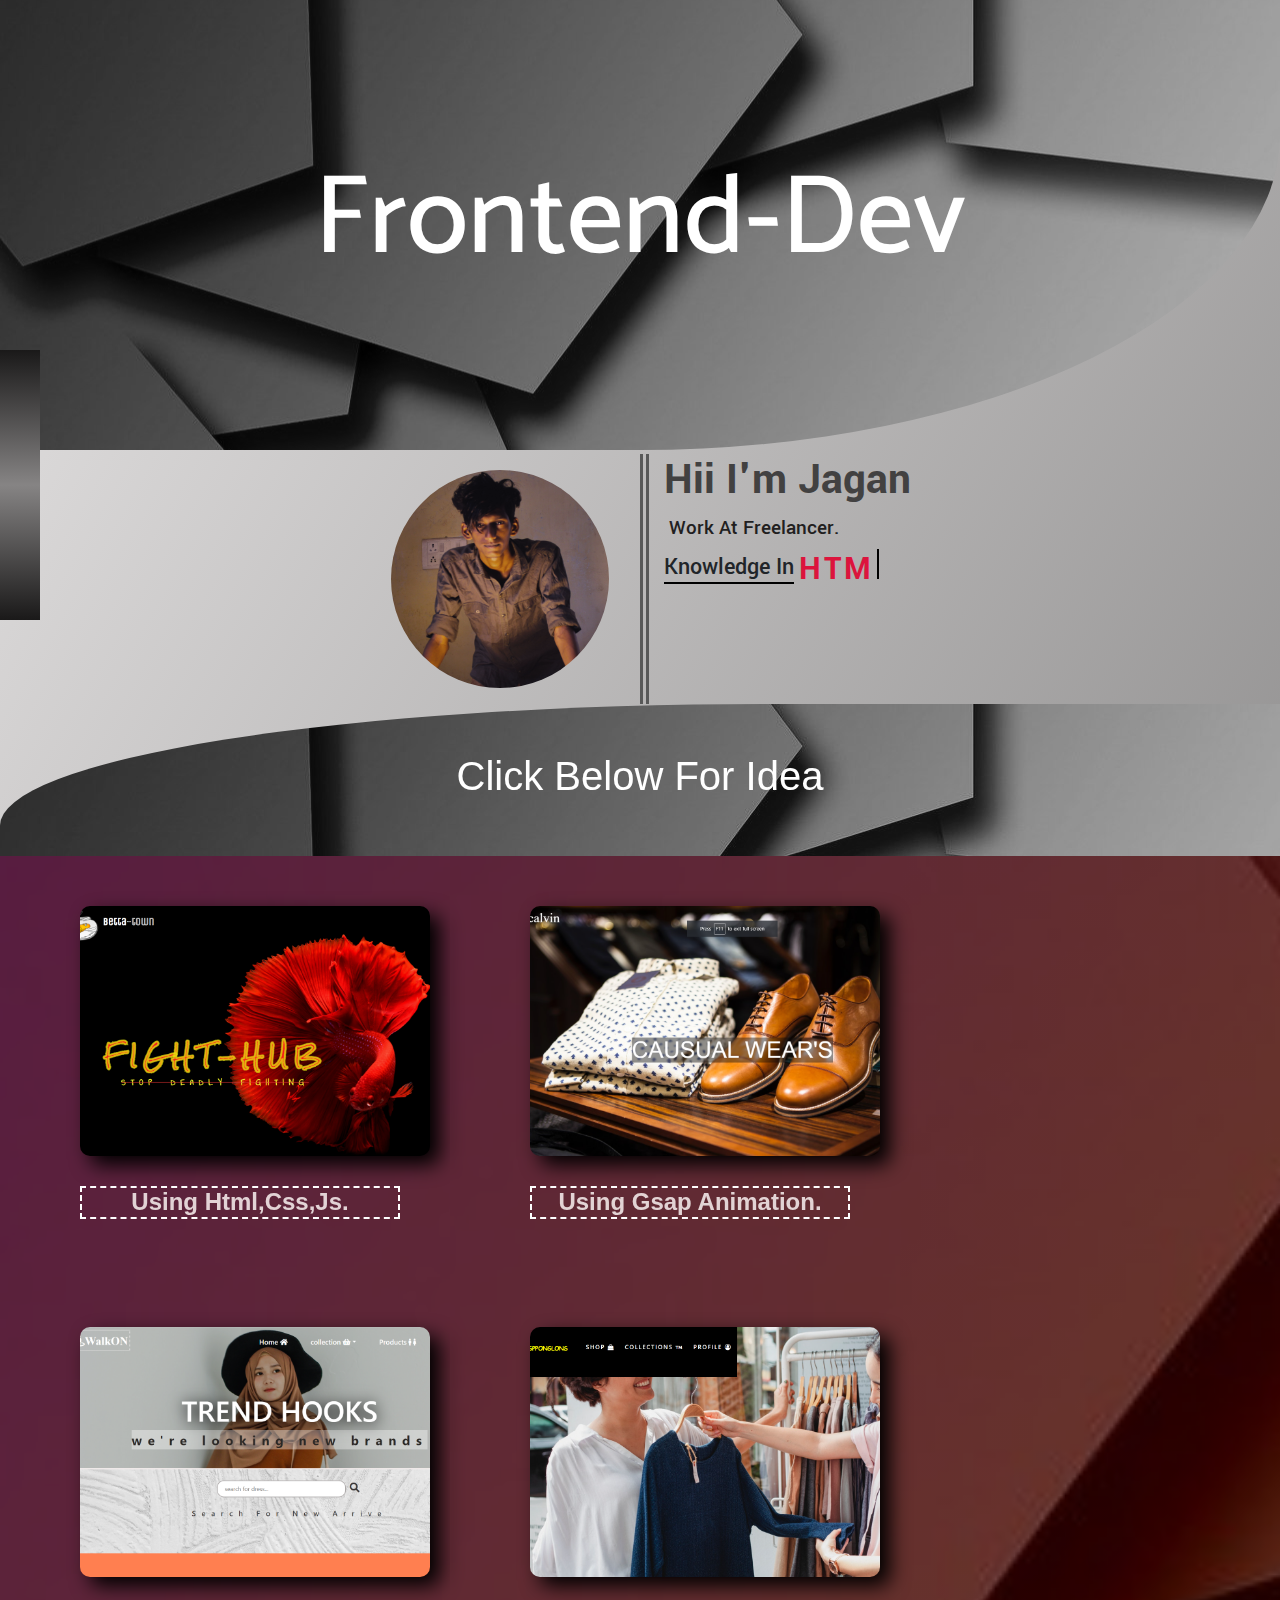
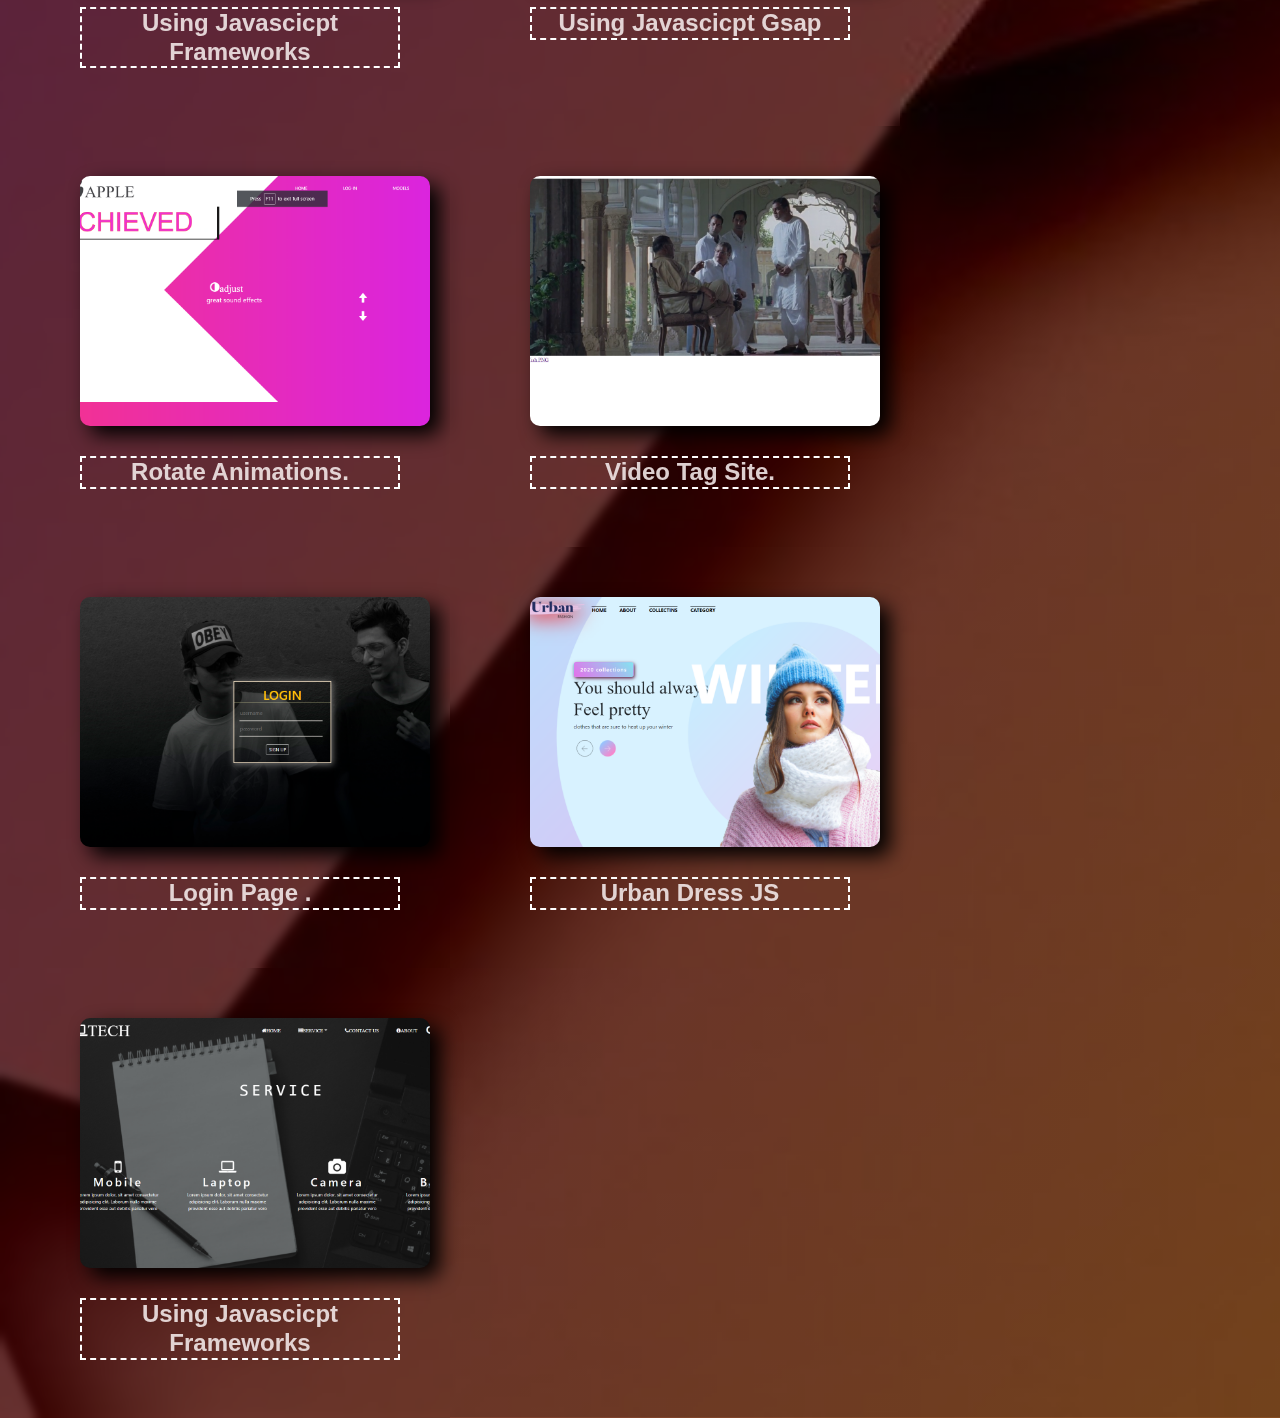
<file: index.html>
<!DOCTYPE html>
<html lang="en">
<head>
    <meta charset="UTF-8">
    <meta name="viewport" content="width=device-width, initial-scale=1.0">
    <title>JAGAN-Portfilo</title>
    <link rel="stylesheet" href="../portfilo/portfilo.css">
    <link rel="stylesheet" href="../portfilo/css/bootstrap.css">
    <link rel="stylesheet" href="https://pro.fontawesome.com/releases/v5.10.0/css/all.css" integrity="sha384-AYmEC3Yw5cVb3ZcuHtOA93w35dYTsvhLPVnYs9eStHfGJvOvKxVfELGroGkvsg+p" crossorigin="anonymous"/>
    <link rel="stylesheet" href="https://cdnjs.cloudflare.com/ajax/libs/font-awesome/5.15.1/css/all.min.css" integrity="sha512-+4zCK9k+qNFUR5X+cKL9EIR+ZOhtIloNl9GIKS57V1MyNsYpYcUrUeQc9vNfzsWfV28IaLL3i96P9sdNyeRssA==" crossorigin="anonymous" />
    <link rel="icon" href="../portfilo/images/Portfolio.hu_full_logo.png" type="images/icon">
</head>
<body>
    <div class="container-fluid m-0 p-0">
        <div class="backg">
            <h1 class="webdev  text-center">frontend-dev</h1>
        </div>
        <div class="row">
            <div class="col-md-6 justify-content-end d-flex">
                <img class="graye mt-1 p-3" src="../portfilo/images/IMG_0635.JPG" alt="">
            </div>
            <div class="col-md-6 text-capitalize mt-1 about">
                <h1 class="aboutheading">
                    hii i'm jagan 
                </h1>
                <h2 class="aboutwork">
                    <i class="fas fa-suitcase"></i>work at freelancer.
                </h2>
               <div class="anima d-flex align-items-center">
                   <h3 class="anih1 text-center">Knowledge in</h3>
                   <h3 class="ani2 text-center"></h3>
               </div>
            </div>
        </div>
        <div class="second">
           <div class="manage text-capitalize d-flex justify-content-center align-items-center flex-column p-5">
            <h1 class="secondh1">click below for idea <i class="far fa-lightbulb"></i></h1>
            <button class="text-center clickbtn" onclick="vieww()" ><i class="fa fa-arrow-circle-down" aria-hidden="true"></i></button>
            <ul class="show">
                <li>concentrate on coding.</li>
                <li>Follow a good mentor.</li>
                <li>code daily to 3hours.</li>
            </ul>
           </div>

        </div>

        <div class="projects d-flex text-center flex-wrap">
            <div class="projectsorder text-center">
                <a href=""  class="text-decoration-none main text-center">
                    <div class="project1 text-center">
                        <div class="faa">
                   <div class="text">
                    <h1>betta webpage </h1>
                    <p>click model page for beta website on front-end.</p>
                   </div>
                   </div>
                    </div>
                </a>
                <a href="../betta/betta.html" target="_blank" class="text-decoration-none "><h3 class="base">using html,css,js.</h3></a>
            </div>
            <div class="projectsorder text-center">
                <a href="file:///C:/Users/JAGAN/Desktop/blur/blur.html" target="_blank"  class="text-decoration-none main text-center">
                    <div class="project2 text-center">
                        <div class="faa">
                   <div class="text">
                    <h1>shopping webpage </h1>
                    <p>click model page for shopping website on front-end.</p>
                   </div>
                   </div>
                    </div>
                </a>
                <a href="file:///C:/Users/JAGAN/Desktop/blur/blur.html" target="_blank" class="text-decoration-none "><h3 class="base">using Gsap animation.</h3></a>
            </div>
            <div class="projectsorder text-center">
                <a href="file:///C:/Users/JAGAN/Desktop/dresslog/index.html" target="_blank"  class="text-decoration-none main text-center">
                    <div class="project3 text-center">
                        <div class="faa">
                   <div class="text">
                    <h1>dress crat</h1>
                    <p>click model page for cart website on front-end.</p>
                   </div>
                   </div>
                    </div>
                </a>
                <a href="file:///C:/Users/JAGAN/Desktop/dresslog/index.html" target="_blank" class="text-decoration-none "><h3 class="base">using javascicpt frameworks</h3></a>
            </div>
            <div class="projectsorder text-center">
                <a href="file:///C:/Users/JAGAN/Desktop/gsap/index.html" target="_blank"  class="text-decoration-none main text-center">
                    <div class="project4 text-center">
                        <div class="faa">
                   <div class="text">
                    <h1>Gsap animation</h1>
                    <p>click model page for Gsap website on front-end.</p>
                   </div>
                   </div>
                    </div>
                </a>
                <a href="file:///C:/Users/JAGAN/Desktop/gsap/index.html" target="_blank" class="text-decoration-none "><h3 class="base">using javascicpt Gsap </h3></a>
            </div>
            <div class="projectsorder text-center">
                <a href="file:///C:/Users/JAGAN/Desktop/rotate/rotate.html" target="_blank"  class="text-decoration-none main text-center">
                    <div class="project5 text-center">
                        <div class="faa">
                   <div class="text">
                    <h1>rotate animations</h1>
                    <p>click model page for rotate website on front-end.</p>
                   </div>
                   </div>
                    </div>
                </a>
                <a href="file:///C:/Users/JAGAN/Desktop/rotate/rotate.html" target="_blank" class="text-decoration-none "><h3 class="base">Rotate animations.</h3></a>
            </div>
            <div class="projectsorder text-center">
                <a href="file:///C:/Users/JAGAN/Desktop/video/video.html" target="_blank"  class="text-decoration-none main text-center">
                    <div class="project6 text-center">
                        <div class="faa">
                   <div class="text">
                    <h1>Video tag</h1>
                    <p>click model page for video tag website on front-end.</p>
                   </div>
                   </div>
                    </div>
                </a>
                <a href="file:///C:/Users/JAGAN/Desktop/video/video.html" target="_blank" class="text-decoration-none "><h3 class="base">video tag site.</h3></a>
            </div>
            <div class="projectsorder text-center">
                <a href="file:///C:/Users/JAGAN/Desktop/web develop/card/index.html" target="_blank"  class="text-decoration-none main text-center">
                    <div class="project7 text-center">
                        <div class="faa">
                   <div class="text">
                    <h1>Login page</h1>
                    <p>click model page for login page website on front-end.</p>
                   </div>
                   </div>
                    </div>
                </a>
                <a href="file:///C:/Users/JAGAN/Desktop/web develop/card/index.html" target="_blank" class="text-decoration-none "><h3 class="base">login page .</h3></a>
            </div>
            <div class="projectsorder text-center">
                <a href="file:///C:/Users/JAGAN/Desktop/web develop/urban/index.html" target="_blank"  class="text-decoration-none main text-center">
                    <div class="project8 text-center">
                        <div class="faa">
                   <div class="text">
                    <h1>urban dress style</h1>
                    <p>click model page for urban dress website on front-end.</p>
                   </div>
                   </div>
                    </div>
                </a>
                <a href="file:///C:/Users/JAGAN/Desktop/web develop/urban/index.html" target="_blank" class="text-decoration-none "><h3 class="base">Urban dress JS</h3></a>
            </div>
            <div class="projectsorder text-center">
                <a href="file:///C:/Users/JAGAN/Desktop/web develop/service/index.html" target="_blank"  class="text-decoration-none main text-center">
                    <div class="project9 text-center">
                        <div class="faa">
                   <div class="text">
                    <h1>Service webpage</h1>
                    <p>click model page for Service page website on front-end.</p>
                   </div>
                   </div>
                    </div>
                </a>
                <a href="file:///C:/Users/JAGAN/Desktop/web develop/service/index.html" target="_blank" class="text-decoration-none "><h3 class="base">using javascicpt frameworks</h3></a>
            </div>
           
        </div>
        <div class="ico d-flex flex-column">
           <a href="https://www.instagram.com/_p_a_g_e_r/"><i class="fab fa-instagram" aria-hidden="true"></i></a>
            <a href="https://twitter.com/jagan_1504"><i class="fab fa-twitter" aria-hidden="true"></i></a>
            <a href="https://github.com/sudhakar1504"><i class="fab fa-github" aria-hidden="true"></i></a>
            <a href="https://t.me/pager1504"><i class="fab fa-telegram" aria-hidden="true"></i></a>
        </div>
    </div>
    
    <script src="https://code.jquery.com/jquery-3.5.1.slim.min.js" integrity="sha384-DfXdz2htPH0lsSSs5nCTpuj/zy4C+OGpamoFVy38MVBnE+IbbVYUew+OrCXaRkfj" crossorigin="anonymous"></script>
    <script src="https://cdn.jsdelivr.net/npm/popper.js@1.16.1/dist/umd/popper.min.js" integrity="sha384-9/reFTGAW83EW2RDu2S0VKaIzap3H66lZH81PoYlFhbGU+6BZp6G7niu735Sk7lN" crossorigin="anonymous"></script>
    <script src="https://stackpath.bootstrapcdn.com/bootstrap/4.5.2/js/bootstrap.min.js" integrity="sha384-B4gt1jrGC7Jh4AgTPSdUtOBvfO8shuf57BaghqFfPlYxofvL8/KUEfYiJOMMV+rV" crossorigin="anonymous"></script>
    <script>
        const texts=["HTMl.","CSS.","JAVASCRIPT.","BOOTSTRAP."];
        let count=0;
        let index=0;
        let lettar="";
        let current="";

        function typing(){
            if(count===texts.length){
                count=0;
            }
            current=texts[count];
            lettar=current.slice(0,++index);

            document.querySelector(".ani2").innerHTML=lettar;

            if(lettar.length=== current.length){
                count++;
                index=0;
            }
            setTimeout(typing,400);
        }
        typing();

        const buttonClick=document.querySelector(".clickbtn");
        const show=document.querySelector(".show");

       function vieww(){
            if(show.style.display==='block'){
                show.style.display='none';
                show.style.transition;
            }
            else{
                show.style.display="block";
                show.style.transition;
            }
        }

        /*const mainn=document.querySelectorAll(".main");
        const textt=document.querySelectorAll(".text");
        const project=document.querySelectorAll(".faa");

        
        mainn.forEach(function(mainnn){
          
            mainnn.addEventListener("mouseover",()=>{
               
              

           });
          
        });




        mainn.addEventListener("mouseover",()=>{
            if(textt.style.display==='block'){
                textt.style.display='none';
               
            }
            else{
                textt.style.display='block';
                textt.style.transition='all 5s ease';
                project.classList.add("fadee");
            }
        });
        mainn.addEventListener("mouseleave",()=>{
            if(textt.style.display==='block'){
                textt.style.display='none';
                textt.style.transition='.5s';
                project.classList.remove("fadee");
            }
            
        });*/
    </script>
</body>
</html>
</file>
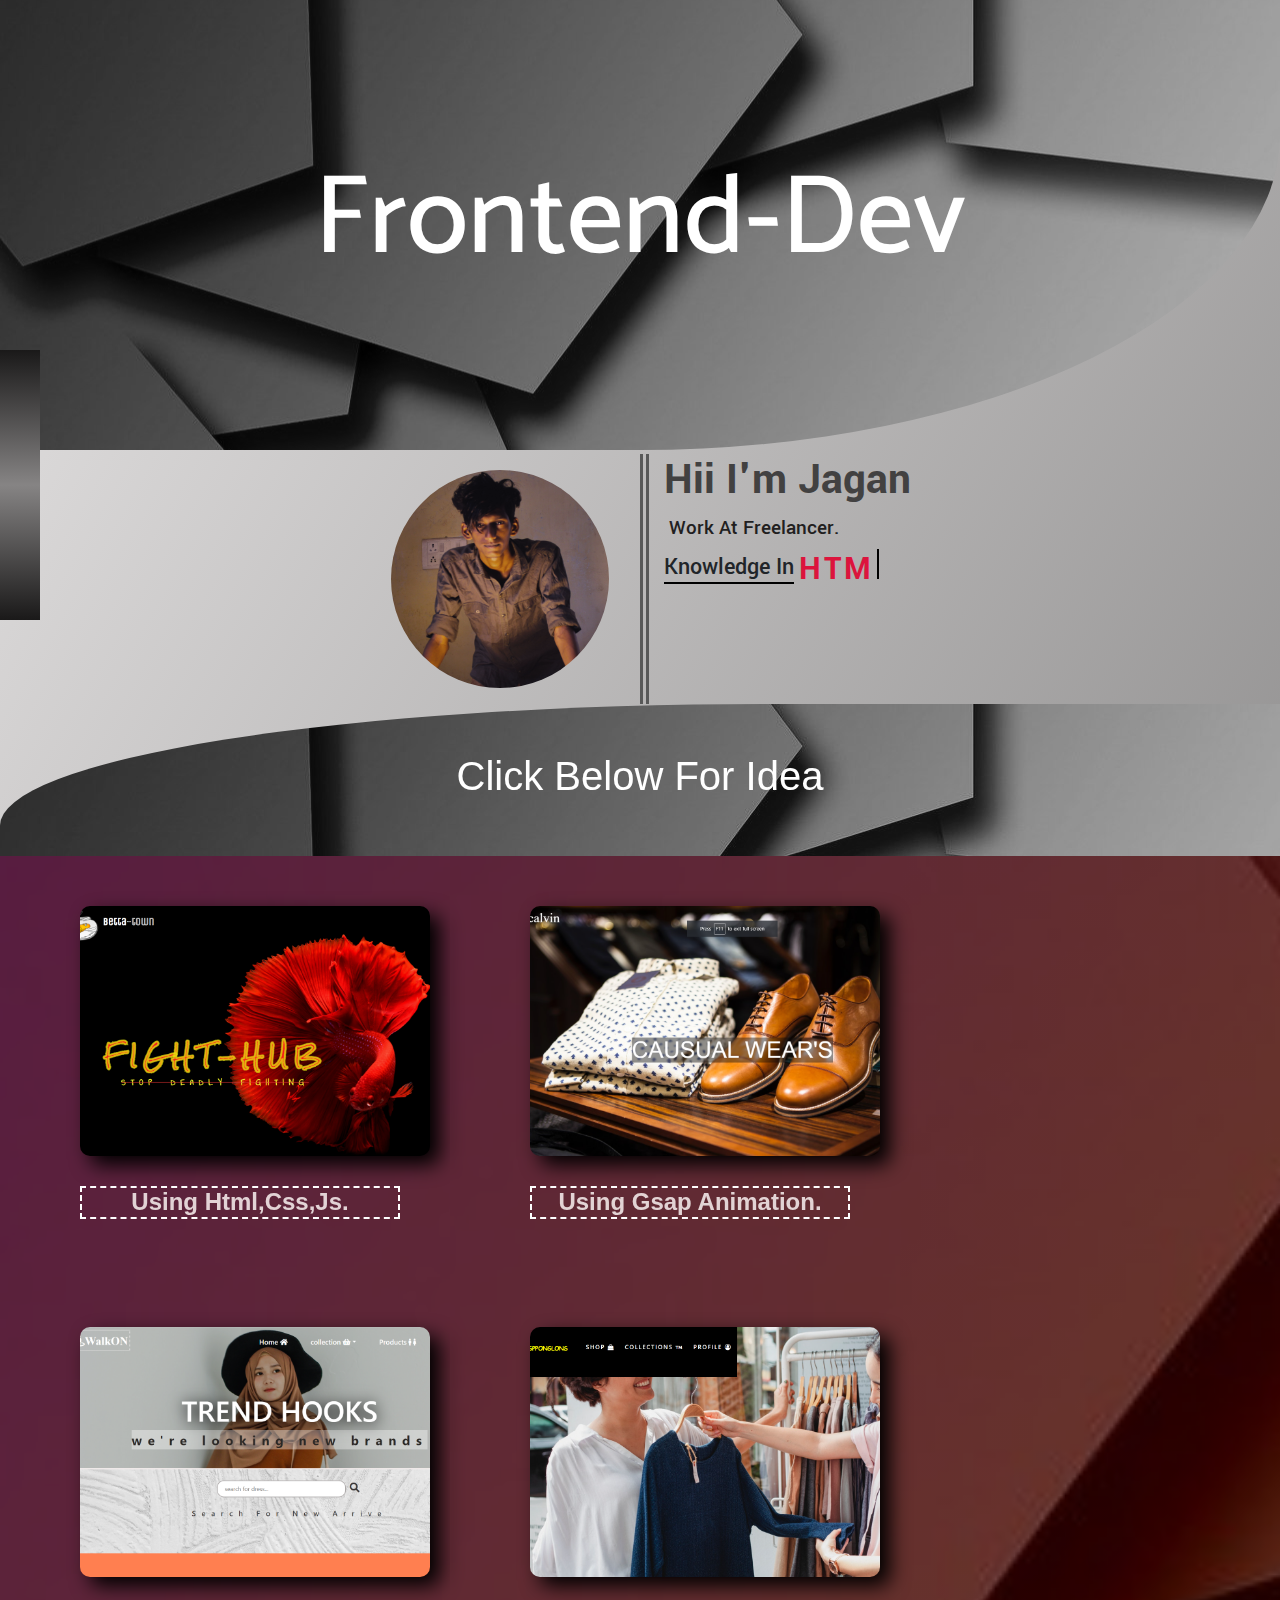
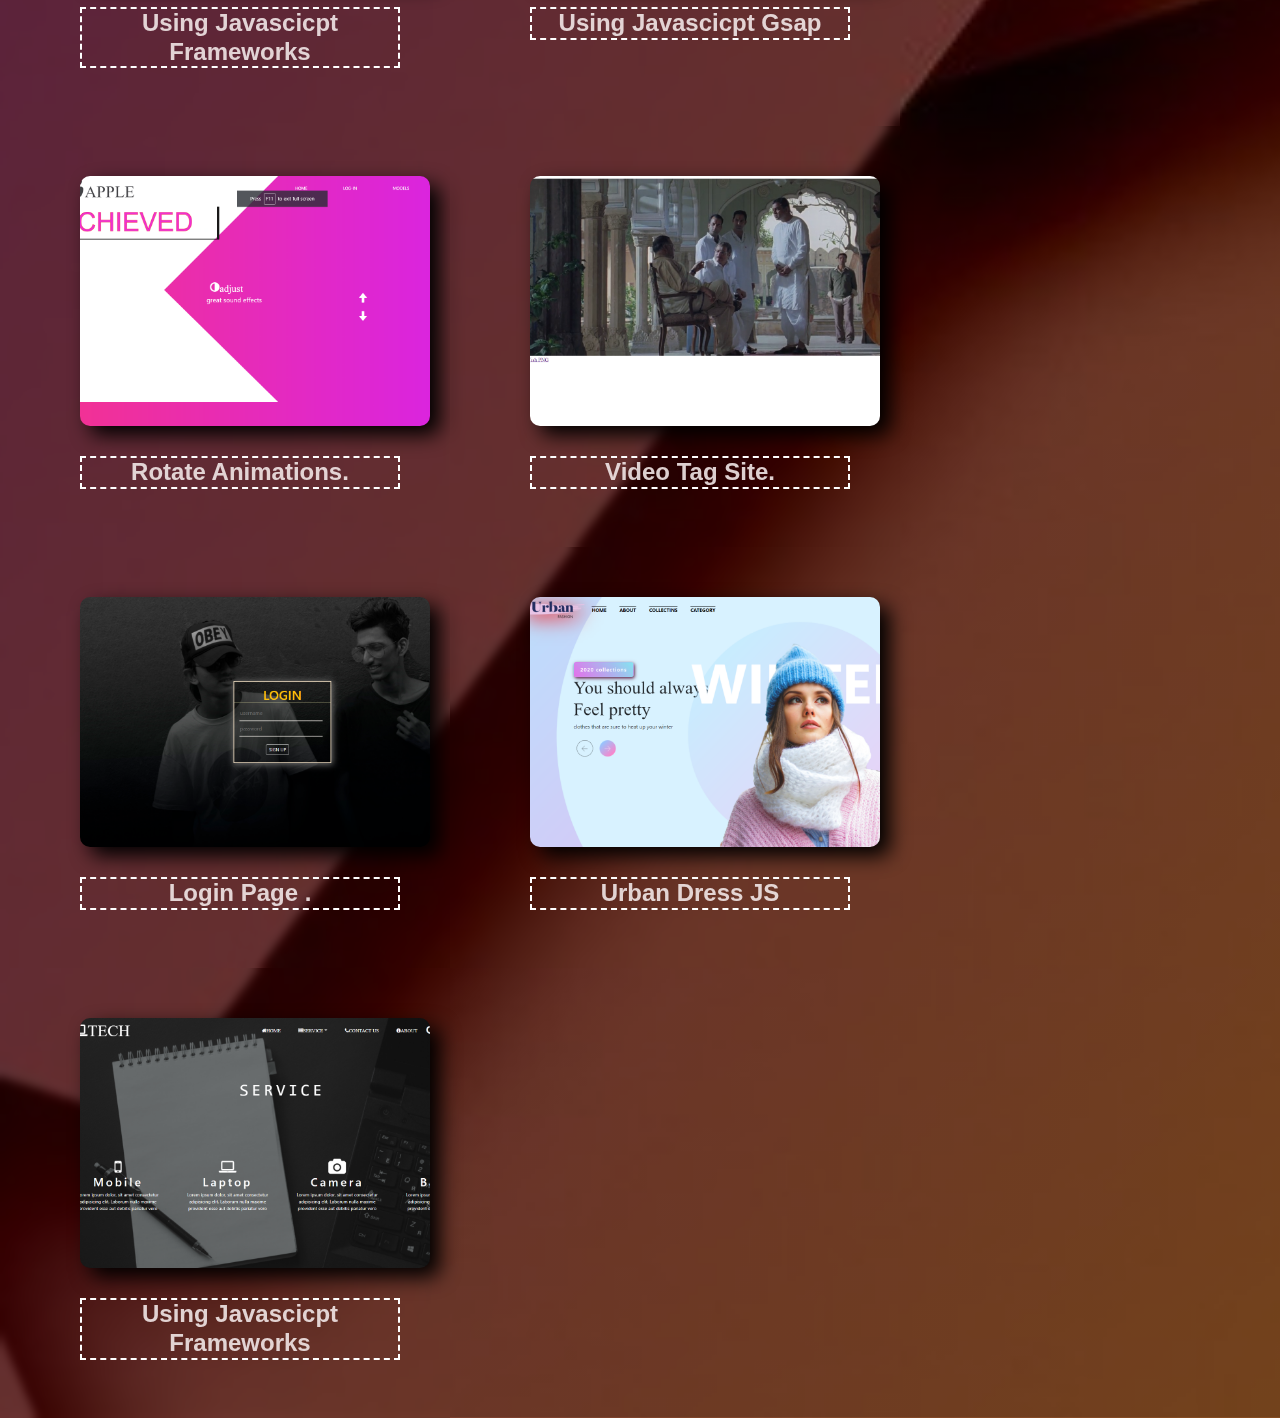
<file: portfilo/portfilo.html>
<!DOCTYPE html>
<html lang="en">
<head>
    <meta charset="UTF-8">
    <meta name="viewport" content="width=device-width, initial-scale=1.0">
    <title>JAGAN-Portfilo</title>
    <link rel="stylesheet" href="../portfilo/portfilo.css">
    <link rel="stylesheet" href="../portfilo/css/bootstrap.css">
    <link rel="stylesheet" href="https://pro.fontawesome.com/releases/v5.10.0/css/all.css" integrity="sha384-AYmEC3Yw5cVb3ZcuHtOA93w35dYTsvhLPVnYs9eStHfGJvOvKxVfELGroGkvsg+p" crossorigin="anonymous"/>
    <link rel="stylesheet" href="https://cdnjs.cloudflare.com/ajax/libs/font-awesome/5.15.1/css/all.min.css" integrity="sha512-+4zCK9k+qNFUR5X+cKL9EIR+ZOhtIloNl9GIKS57V1MyNsYpYcUrUeQc9vNfzsWfV28IaLL3i96P9sdNyeRssA==" crossorigin="anonymous" />
    <link rel="icon" href="../portfilo/images/Portfolio.hu_full_logo.png" type="images/icon">
</head>
<body>
    <div class="container-fluid m-0 p-0">
        <div class="backg">
            <h1 class="webdev  text-center">frontend-dev</h1>
        </div>
        <div class="row">
            <div class="col-md-6 justify-content-end d-flex">
                <img class="graye mt-1 p-3" src="../portfilo/images/IMG_0635.JPG" alt="">
            </div>
            <div class="col-md-6 text-capitalize mt-1 about">
                <h1 class="aboutheading">
                    hii i'm jagan 
                </h1>
                <h2 class="aboutwork">
                    <i class="fas fa-suitcase"></i>work at freelancer.
                </h2>
               <div class="anima d-flex align-items-center">
                   <h3 class="anih1 text-center">Knowledge in</h3>
                   <h3 class="ani2 text-center"></h3>
               </div>
            </div>
        </div>
        <div class="second">
           <div class="manage text-capitalize d-flex justify-content-center align-items-center flex-column p-5">
            <h1 class="secondh1">click below for idea <i class="far fa-lightbulb"></i></h1>
            <button class="text-center clickbtn" onclick="vieww()" ><i class="fa fa-arrow-circle-down" aria-hidden="true"></i></button>
            <ul class="show">
                <li>concentrate on coding.</li>
                <li>Follow a good mentor.</li>
                <li>code daily to 3hours.</li>
            </ul>
           </div>

        </div>

        <div class="projects d-flex text-center flex-wrap">
            <div class="projectsorder text-center">
                <a href=""  class="text-decoration-none main text-center">
                    <div class="project1 text-center">
                        <div class="faa">
                   <div class="text">
                    <h1>betta webpage </h1>
                    <p>click model page for beta website on front-end.</p>
                   </div>
                   </div>
                    </div>
                </a>
                <a href="../betta/betta.html" target="_blank" class="text-decoration-none "><h3 class="base">using html,css,js.</h3></a>
            </div>
            <div class="projectsorder text-center">
                <a href="file:///C:/Users/JAGAN/Desktop/blur/blur.html" target="_blank"  class="text-decoration-none main text-center">
                    <div class="project2 text-center">
                        <div class="faa">
                   <div class="text">
                    <h1>shopping webpage </h1>
                    <p>click model page for shopping website on front-end.</p>
                   </div>
                   </div>
                    </div>
                </a>
                <a href="file:///C:/Users/JAGAN/Desktop/blur/blur.html" target="_blank" class="text-decoration-none "><h3 class="base">using Gsap animation.</h3></a>
            </div>
            <div class="projectsorder text-center">
                <a href="file:///C:/Users/JAGAN/Desktop/dresslog/index.html" target="_blank"  class="text-decoration-none main text-center">
                    <div class="project3 text-center">
                        <div class="faa">
                   <div class="text">
                    <h1>dress crat</h1>
                    <p>click model page for cart website on front-end.</p>
                   </div>
                   </div>
                    </div>
                </a>
                <a href="file:///C:/Users/JAGAN/Desktop/dresslog/index.html" target="_blank" class="text-decoration-none "><h3 class="base">using javascicpt frameworks</h3></a>
            </div>
            <div class="projectsorder text-center">
                <a href="file:///C:/Users/JAGAN/Desktop/gsap/index.html" target="_blank"  class="text-decoration-none main text-center">
                    <div class="project4 text-center">
                        <div class="faa">
                   <div class="text">
                    <h1>Gsap animation</h1>
                    <p>click model page for Gsap website on front-end.</p>
                   </div>
                   </div>
                    </div>
                </a>
                <a href="file:///C:/Users/JAGAN/Desktop/gsap/index.html" target="_blank" class="text-decoration-none "><h3 class="base">using javascicpt Gsap </h3></a>
            </div>
            <div class="projectsorder text-center">
                <a href="file:///C:/Users/JAGAN/Desktop/rotate/rotate.html" target="_blank"  class="text-decoration-none main text-center">
                    <div class="project5 text-center">
                        <div class="faa">
                   <div class="text">
                    <h1>rotate animations</h1>
                    <p>click model page for rotate website on front-end.</p>
                   </div>
                   </div>
                    </div>
                </a>
                <a href="file:///C:/Users/JAGAN/Desktop/rotate/rotate.html" target="_blank" class="text-decoration-none "><h3 class="base">Rotate animations.</h3></a>
            </div>
            <div class="projectsorder text-center">
                <a href="file:///C:/Users/JAGAN/Desktop/video/video.html" target="_blank"  class="text-decoration-none main text-center">
                    <div class="project6 text-center">
                        <div class="faa">
                   <div class="text">
                    <h1>Video tag</h1>
                    <p>click model page for video tag website on front-end.</p>
                   </div>
                   </div>
                    </div>
                </a>
                <a href="file:///C:/Users/JAGAN/Desktop/video/video.html" target="_blank" class="text-decoration-none "><h3 class="base">video tag site.</h3></a>
            </div>
            <div class="projectsorder text-center">
                <a href="file:///C:/Users/JAGAN/Desktop/web develop/card/index.html" target="_blank"  class="text-decoration-none main text-center">
                    <div class="project7 text-center">
                        <div class="faa">
                   <div class="text">
                    <h1>Login page</h1>
                    <p>click model page for login page website on front-end.</p>
                   </div>
                   </div>
                    </div>
                </a>
                <a href="file:///C:/Users/JAGAN/Desktop/web develop/card/index.html" target="_blank" class="text-decoration-none "><h3 class="base">login page .</h3></a>
            </div>
            <div class="projectsorder text-center">
                <a href="file:///C:/Users/JAGAN/Desktop/web develop/urban/index.html" target="_blank"  class="text-decoration-none main text-center">
                    <div class="project8 text-center">
                        <div class="faa">
                   <div class="text">
                    <h1>urban dress style</h1>
                    <p>click model page for urban dress website on front-end.</p>
                   </div>
                   </div>
                    </div>
                </a>
                <a href="file:///C:/Users/JAGAN/Desktop/web develop/urban/index.html" target="_blank" class="text-decoration-none "><h3 class="base">Urban dress JS</h3></a>
            </div>
            <div class="projectsorder text-center">
                <a href="file:///C:/Users/JAGAN/Desktop/web develop/service/index.html" target="_blank"  class="text-decoration-none main text-center">
                    <div class="project9 text-center">
                        <div class="faa">
                   <div class="text">
                    <h1>Service webpage</h1>
                    <p>click model page for Service page website on front-end.</p>
                   </div>
                   </div>
                    </div>
                </a>
                <a href="file:///C:/Users/JAGAN/Desktop/web develop/service/index.html" target="_blank" class="text-decoration-none "><h3 class="base">using javascicpt frameworks</h3></a>
            </div>
           
        </div>
        <div class="ico d-flex flex-column">
            <a href=""><i class="fab fa-instagram" aria-hidden="true"></i></a>
            <a href=""><i class="fab fa-twitter" aria-hidden="true"></i></a>
            <a href=""><i class="fab fa-google" aria-hidden="true"></i></a>
            <a href=""><i class="fab fa-telegram" aria-hidden="true"></i></a>
        </div>
    </div>
    
    <script src="https://code.jquery.com/jquery-3.5.1.slim.min.js" integrity="sha384-DfXdz2htPH0lsSSs5nCTpuj/zy4C+OGpamoFVy38MVBnE+IbbVYUew+OrCXaRkfj" crossorigin="anonymous"></script>
    <script src="https://cdn.jsdelivr.net/npm/popper.js@1.16.1/dist/umd/popper.min.js" integrity="sha384-9/reFTGAW83EW2RDu2S0VKaIzap3H66lZH81PoYlFhbGU+6BZp6G7niu735Sk7lN" crossorigin="anonymous"></script>
    <script src="https://stackpath.bootstrapcdn.com/bootstrap/4.5.2/js/bootstrap.min.js" integrity="sha384-B4gt1jrGC7Jh4AgTPSdUtOBvfO8shuf57BaghqFfPlYxofvL8/KUEfYiJOMMV+rV" crossorigin="anonymous"></script>
    <script>
        const texts=["HTMl.","CSS.","JAVASCRIPT.","BOOTSTRAP."];
        let count=0;
        let index=0;
        let lettar="";
        let current="";

        function typing(){
            if(count===texts.length){
                count=0;
            }
            current=texts[count];
            lettar=current.slice(0,++index);

            document.querySelector(".ani2").innerHTML=lettar;

            if(lettar.length=== current.length){
                count++;
                index=0;
            }
            setTimeout(typing,400);
        }
        typing();

        const buttonClick=document.querySelector(".clickbtn");
        const show=document.querySelector(".show");

       function vieww(){
            if(show.style.display==='block'){
                show.style.display='none';
                show.style.transition;
            }
            else{
                show.style.display="block";
                show.style.transition;
            }
        }

        /*const mainn=document.querySelectorAll(".main");
        const textt=document.querySelectorAll(".text");
        const project=document.querySelectorAll(".faa");

        
        mainn.forEach(function(mainnn){
          
            mainnn.addEventListener("mouseover",()=>{
               
              

           });
          
        });




        mainn.addEventListener("mouseover",()=>{
            if(textt.style.display==='block'){
                textt.style.display='none';
               
            }
            else{
                textt.style.display='block';
                textt.style.transition='all 5s ease';
                project.classList.add("fadee");
            }
        });
        mainn.addEventListener("mouseleave",()=>{
            if(textt.style.display==='block'){
                textt.style.display='none';
                textt.style.transition='.5s';
                project.classList.remove("fadee");
            }
            
        });*/
    </script>
</body>
</html>
</file>
<file: portfilo/portfilo.css>
@import url('https://fonts.googleapis.com/css2?family=Catamaran:wght@800&display=swap');
@import url('https://fonts.googleapis.com/css2?family=Catamaran:wght@800&family=Yantramanav&display=swap');
*{
    padding: 0;
    margin: 0;
    box-sizing: border-box;
}
body{
    padding: 0;
    margin: 0;
   
}

.backg{
    background-image:url('../portfilo/images/2.jpg');
    height: 50vh;
    margin: 0;
    padding: 0;
    width: 100%;
    background-size: cover;
    background-position: center;
    filter: grayscale(100%);
    align-items: center;
    justify-content: center;
    text-align: center;
    display: flex;
    border-bottom-right-radius: 50% 70%;

}
.container-fluid{
    margin: 0%;
    padding: 0%;
    width: 100%;
    overflow: hidden;
   background: linear-gradient(120deg,rgb(231, 229, 229) ,rgb(92, 91, 91));
}
.webdev{
   color: white;
   text-transform: capitalize;
   font-family: 'Catamaran', sans-serif;
   font-size: 7rem;
}

.graye{
    width: 250px;
    height: 250px;
    border-radius: 50%;
    filter: grayscale(20%);
    transition: all .5s ease-in-out;
 position: relative;

}

.about{
    font-family: 'Yantramanav', sans-serif;
    border-left: 9px double rgb(88, 88, 88);
   
}
.aboutheading{
    color: rgb(66, 65, 65);
    font-size: 2.8rem;
    font-weight: 600;
}
.aboutwork{
    color: rgb(34, 31, 31);
    font-size: 1.3rem;
}
.aboutwork i{
    font-size: 1rem;
    padding-right: 5px;
}
.anih1{
font-size: 1.5rem;
border-bottom: 2px solid black;
}
.ani2{
    position: relative;
    margin-left: 5px;
    font-size: 2.1rem;
    font-weight: 600;
    color: crimson;
    letter-spacing: 0.2rem;
}
.ani2::before{
    content: '';
    position: absolute;
    width: 1px;
    height: 30px;
    right: -4px;
    border-right: 2.5px rgb(0, 0, 0) solid;
    animation: blink 1s infinite;
}
.second{
    background:url(../portfilo/images/2.jpg);
   filter: grayscale(1);
    object-fit: scale-down;
    object-position: top;
    border-top-left-radius: 60% 80%;
}
.secondh1{
    color: white;
    font-family: sans-serif;
}
.clickbtn{
    width: 20px;
    font-size: 2rem;
    border:none;
    outline: none;
    background-color: transparent;
    color: rgb(255, 255, 255);
}
.clickbtn:focus{
    outline: none;
}
.show{
    display: none;
    transition: 2s ease-in-out;
}
.show li{
    color: white;
    list-style-type: circle;
    font-size: 1.2rem;
    letter-spacing: 0.2rem;
}
.projects{
   background:linear-gradient(rgba(0, 0, 0, 0.466),rgba(0, 0, 0, 0.466)) ,url('../portfilo/images/2.jpg');
   background-position: center;
   background-size: cover;
  
}
.projectsorder{
    padding:50px;
    padding-left: 80px;
    width: 450px;
    backdrop-filter: blur(4px);
    
}
.text{
    position: absolute;
    bottom: 0px;
    opacity: 0;
    pointer-events: none;
    text-align: center;
    align-items: center;
    transform: translateY(90px);
    justify-content: center;
}
.main:hover .text{
    transition: .5s ease;
    opacity: 1;
    transform: translateX(0px);
}
.main:hover .faa{
    transition: .5s ease;
    opacity: 1;
}
.project1:hover,.project2:hover,.project3:hover,.project4:hover,.project5:hover,.project6:hover,.project7:hover,.project8:hover,.project9:hover{
    transform: scale(1.05);
    transition: ease-in-out .5s ;
}
.text h1,.text p{
    color: white;
}
.text h1{
    font-size: 2rem;
    text-transform: capitalize;
    text-decoration: overline 3px white;
    border-bottom: 2px solid white;
}
.text p{
    font-size: 1rem;
    text-transform: capitalize;
    text-decoration: underline px white;
}
.base{
    font-size: 1.5rem;
    text-transform: capitalize;
    font-weight:700;
  margin-top: 30px;
    color: rgba(243, 233, 233, 0.89);
    font-family: Arial, Helvetica, sans-serif;
    border: 2px white dashed;
}
.project1{
    background: url('../portfilo/images/Screenshot\ \(16\).png');
    position: relative;
    width: 350px;
    filter: drop-shadow(10px 9px 10px rgb(0, 0, 0));
    height: 250px;
    background-position: -20px center;
    background-size: cover;
    object-fit: fill;
    object-position: center;
    background-repeat: no-repeat;
    border-radius: 10px;
    overflow: hidden;
}
.project2{
    background: url('../portfilo/images/Screenshot\ \(17\).png');
    position: relative;
    width: 350px;
    filter: drop-shadow(10px 9px 10px rgb(0, 0, 0));
    height: 250px; border-radius: 10px;
    background-position: -20px center;
    background-size: cover;
    object-fit: fill;
    object-position: center;
    background-repeat: no-repeat;
}
.project3{
    background: url(../portfilo/images/Screenshot\ \(18\).png);
    position: relative; border-radius: 10px;
    width: 350px;
    filter: drop-shadow(10px 9px 10px rgb(0, 0, 0));
    height: 250px;
    background-position: -20px center;
    background-size: cover;
    object-fit: fill;
    object-position: center;
    background-repeat: no-repeat;
}
.project4{
    background: url('../portfilo/images/Screenshot\ \(19\).png');
    position: relative;
    width: 350px;
    filter: drop-shadow(10px 9px 10px rgb(0, 0, 0));
    height: 250px; border-radius: 10px;
    background-position: -20px center;
    background-size: cover;
    object-fit: fill;
    object-position: center;
    background-repeat: no-repeat;
}
.project5{
    background: url('../portfilo/images/Screenshot\ \(20\).png');
    position: relative;
    width: 350px;
    filter: drop-shadow(10px 9px 10px rgb(0, 0, 0));
    height: 250px; border-radius: 10px;
    background-position: -20px center;
    background-size: cover;
    object-fit: fill;
    object-position: center;
    background-repeat: no-repeat;
}
.project6{
    background: url('../portfilo/images/Screenshot\ \(21\).png');
    position: relative;
    width: 350px;
    filter: drop-shadow(10px 9px 10px rgb(0, 0, 0));
    height: 250px; border-radius: 10px;
    background-position: -20px center;
    background-size: cover;
    object-fit: fill; border-radius: 10px;
    object-position: center;
    background-repeat: no-repeat;
}
.project7{
    background: url('../portfilo/images/Screenshot\ \(22\).png');
    position: relative;
    width: 350px;
    filter: drop-shadow(10px 9px 10px rgb(0, 0, 0));
    height: 250px; border-radius: 10px;
    background-position: -20px center;
    background-size: cover;
    object-fit: fill;
    object-position: center;
    background-repeat: no-repeat;
}
.project8{
    background: url('../portfilo/images/Screenshot\ \(23\).png');
    position: relative;
    width: 350px;
    filter: drop-shadow(10px 9px 10px rgb(0, 0, 0));
    height: 250px; border-radius: 10px;
    background-position: -20px center;
    background-size: cover;
    object-fit: fill;
    object-position: center;
    background-repeat: no-repeat;
}
.project9{
    background: url('../portfilo/images/Screenshot\ \(24\).png');
    position: relative;
    width: 350px;
    filter: drop-shadow(10px 9px 10px rgb(0, 0, 0));
    height: 250px; border-radius: 10px;
    background-position: -20px center;
    background-size: cover;
    object-fit: fill;
    object-position: center;
    background-repeat: no-repeat;
}
.faa{
   background-color: rgba(31, 32, 32, 0.856);
    width: 100%;
    height: 100%;
    transition: .3s ease;
    pointer-events: none;
    opacity: 0;
}
.ico{
    width: 40px;
    height: 270px;
    background:linear-gradient(rgb(26, 25, 25),rgb(134, 132, 132),rgb(26, 25, 25));
    position: fixed;
    top: 350px;
    align-items: center;
    justify-content: center;
    text-align: center;
    border-radius: px;
    
}
.ico a{
    color: white;
    padding: 10px;
    font-size: 1.4rem;

}
.ico a:hover{
    color: white;
    transform: scale(1.1);
}
::-webkit-scrollbar{
    width: 10px;
  
}
::-webkit-scrollbar-track{
  
}
::-webkit-scrollbar-thumb{
    background-color:gray;
    border: 1px black solid;
}
@keyframes blink{
    0%{
        opacity: 0;
    }
    50%{
        opacity: 1;
    }
    100%{
        opacity: 0;
    }
}

@media only screen and (max-device-width:320px){

    .backg{
        background-image:url('../portfilo/images/2.jpg');
        height: 20vh;
        margin: 0;
        padding: 0;
        width: 100%;
        background-size: cover;
        background-position: center;
        filter: grayscale(100%);
        align-items: center;
        justify-content: center;
        text-align: center;
        display: flex;
        border-bottom-right-radius: 50% 70%;
    
    }
    .container-fluid{
        margin: 0%;
        padding: 0%;
        width: 100%;
        overflow: hidden;
       background: linear-gradient(120deg,rgb(231, 229, 229) ,rgb(92, 91, 91));
    }
    .webdev{
       color: white;
       text-transform: capitalize;
       font-family: 'Catamaran', sans-serif;
       font-size: 2rem;
    }
    
    .graye{
        width: 150px;
        height: 150px;
        border-radius: 50%;
        filter: grayscale(20%);
        transition: all .5s ease-in-out;
     position: relative;
     align-items: center;
    
    
    }
   .row .justify-content-end{
       justify-content: center !important;
   }
    
    .about{
        font-family: 'Yantramanav', sans-serif;
        border-left: 9px double rgb(88, 88, 88);
       
    }
    .aboutheading{
        color: rgb(66, 65, 65);
        font-size: 1.5rem;
        font-weight: 600;
    }
    .aboutwork{
        color: rgb(34, 31, 31);
        font-size: 1.1rem;
    }
    .aboutwork i{
        font-size: 1rem;
        padding-right: 5px;
    }
    .anih1{
    font-size: 1.3rem;
    border-bottom: 2px solid black;
    }
    .ani2{
        position: relative;
        margin-left: 5px;
        font-size: 1.6rem;
        font-weight: 600;
        color: crimson;
        letter-spacing: 0.1rem;
    }
    .ani2::before{
        content: '';
        position: absolute;
        width: 1px;
        height: 30px;
        right: -4px;
        border-right: 2.5px rgb(0, 0, 0) solid;
        animation: blink 1s infinite;
    }
    .second{
        background:url(../portfilo/images/2.jpg);
       filter: grayscale(1);
        object-fit:cover;
        object-position: top;
        background-size: cover;
        background-position: center;
        border-top-left-radius: 30% 50%;
    }
    .second .p-5{
        padding: 10px !important;
    }
    .secondh1{
        color: white;
        font-family: sans-serif;
        font-size: 1.3rem;
    }
    .clickbtn{
       width:100%;
        font-size: 1.6rem;
        border:none;
        outline: none;
        background-color: transparent;
        color: rgb(255, 255, 255);
    }
    .clickbtn:focus{
        outline: none;
    }
    .show{
        display: none;
        transition: 2s ease-in-out;
    }
    .show li{
        color: white;
        list-style-type: circle;
        font-size: 1rem;
        margin-left:10px;
    }
    .projects{
           background: linear-gradient(rgb(65 64 64 / 68%),rgb(0 0 0 / 68%)) ,url(../portfilo/images/2.jpg);
        background-position: center;
        background-size: contain;
       
     }
     .projectsorder{
     padding: 10px;
         padding-left: 5px;
         width: 400px;
         backdrop-filter: blur(4px);
         
     }
     .text{
         position: absolute;
         bottom: 0px;
         opacity: 0;
         pointer-events: none;
         text-align: center;
         align-items: center;
         transform: translateY(90px);
         justify-content: center;
     }
     .main:hover .text{
         transition: .5s ease;
         opacity: 1;
         transform: translateX(0px);
     }
     .main:hover .faa{
         transition: .5s ease;
         opacity: 1;
     }
     .project1:hover,.project2:hover,.project3:hover,.project4:hover,.project5:hover,.project6:hover,.project7:hover,.project8:hover,.project9:hover{
         transform: scale(1.04);
         transition: ease-in-out .5s ;
     }
     .text h1,.text p{
         color: white;
     }
     .text h1{
         font-size: 1.5rem;
         text-transform: capitalize;
         text-decoration: overline 3px white;
         border-bottom: 2px solid white;
     }
     .text p{
         font-size: o.7rem;
         text-transform: capitalize;
         text-decoration: underline px white;
     }
     .base{
         font-size: 1.3rem;
         text-transform: capitalize;
         font-weight:700;
       margin-top: 30px;
         color: rgba(243, 233, 233, 0.89);
         font-family: Arial, Helvetica, sans-serif;
         border: 2px white dashed;
     }


     .project1,.project2,.project3,.project4,.project5,.project6,.project7,.project8,.project9{
       
        position: relative;
        width: 290px;
        filter: drop-shadow(10px 9px 10px rgb(0, 0, 0));
        height: 200px; border-radius: 7px;
        background-position: -20px center;
        background-size: cover;
        object-fit: fill;
        object-position: center;
        background-repeat: no-repeat;margin-left: 8px;
    }
    .faa{
        background-color: rgba(31, 32, 32, 0.856);
         width: 100%;
         height: 100%;
         transition: .3s ease;
         pointer-events: none;
         opacity: 0;
     }
     .ico{
         width: 30px;
         height: 200px;
         background:linear-gradient(rgb(26, 25, 25),rgb(134, 132, 132),rgb(26, 25, 25));
         position: fixed;
         top: 10px;
         align-items: center;
         justify-content: center;
         text-align: center;
         border-radius: px;
         
     }
     .ico a{
         color: white;
         padding: 7px;
         font-size: 1.2rem;
     
     }
     .ico a:hover{
         color: white;
         transform: scale(1.1);
     }
}
@media only screen and (max-device-width:650px) and (min-device-width:325px){

    .backg{
        background-image:url('../portfilo/images/2.jpg');
        height: 30vh;
        margin: 0;
        padding: 0;
        width: 100%;
        background-size: cover;
        background-position: center;
        filter: grayscale(100%);
        align-items: center;
        justify-content: center;
        text-align: center;
        display: flex;
        border-bottom-right-radius: 50% 70%;
    
    }
    .container-fluid{
        margin: 0%;
        padding: 0%;
        width: 100%;
        overflow: hidden;
       background: linear-gradient(120deg,rgb(231, 229, 229) ,rgb(92, 91, 91));
    }
    .webdev{
       color: white;
       text-transform: capitalize;
       font-family: 'Catamaran', sans-serif;
       font-size: 2.4rem;
    }
    
    .graye{
        width: 200px;
        height: 200px;
        border-radius: 50%;
        filter: grayscale(20%);
        transition: all .5s ease-in-out;
     position: relative;
     align-items: center;
    
    
    }
   .row .justify-content-end{
       justify-content: center !important;
   }
    
    .about{
        font-family: 'Yantramanav', sans-serif;
        border-left: 9px double rgb(88, 88, 88);
       
    }
    .aboutheading{
        color: rgb(66, 65, 65);
        font-size: 1.6rem;
        font-weight: 600;
    }
    .aboutwork{
        color: rgb(34, 31, 31);
        font-size: 1.2rem;
    }
    .aboutwork i{
        font-size: 1rem;
        padding-right: 5px;
    }
    .anih1{
    font-size: 1.4rem;
    border-bottom: 2px solid black;
    }
    .ani2{
        position: relative;
        margin-left: 5px;
        font-size: 1.6rem;
        font-weight: 600;
        color: crimson;
        letter-spacing: 0.1rem;
    }
    .ani2::before{
        content: '';
        position: absolute;
        width: 1px;
        height: 30px;
        right: -4px;
        border-right: 2.5px rgb(0, 0, 0) solid;
        animation: blink 1s infinite;
    }
    .second{
        background:url(../portfilo/images/2.jpg);
       filter: grayscale(1);
        object-fit:cover;
        object-position: top;
        background-size: cover;
        background-position: center;
        border-top-left-radius: 30% 50%;
    }
    .second .p-5{
        padding: 20px !important;
    }
    .secondh1{
        color: white;
        font-family: sans-serif;
        font-size: 1.3rem;
    }
    .clickbtn{
       
        font-size: 1.6rem;
        border:none;
        outline: none;
        background-color: transparent;
        color: rgb(255, 255, 255);
    }
    .clickbtn:focus{
        outline: none;
    }
    .show{
        display: none;
        transition: 2s ease-in-out;
    }
    .show li{
        color: white;
        list-style-type: circle;
        font-size: 1.2rem;
    }
    .projects{
        background:linear-gradient(rgba(0, 0, 0, 0.466),rgba(0, 0, 0, 0.466)) ,url('../portfilo/images/2.jpg');
        background-position: center;
        background-size: cover;
       
     }
     .projectsorder{
         padding:10px;
         padding-left: 10px;
         padding-right: 10px;
         width: 520px;
         backdrop-filter: blur(4px);
         
     }
     .text{
         position: absolute;
         bottom: 0px;
         opacity: 0;
         pointer-events: none;
         text-align: center;
         align-items: center;
         transform: translateY(90px);
         justify-content: center;
     }
     .main:hover .text{
         transition: .5s ease;
         opacity: 1;
         transform: translateX(0px);
     }
     .main:hover .faa{
         transition: .5s ease;
         opacity: 1;
     }
     .project1:hover,.project2:hover,.project3:hover,.project4:hover,.project5:hover,.project6:hover,.project7:hover,.project8:hover,.project9:hover{
         transform: scale(1.04);
         transition: ease-in-out .5s ;
     }
     .text h1,.text p{
         color: white;
     }
     .text h1{
         font-size: 1.5rem;
         text-transform: capitalize;
         text-decoration: overline 3px white;
         border-bottom: 2px solid white;
     }
     .text p{
         font-size: o.7rem;
         text-transform: capitalize;
         text-decoration: underline px white;
     }
     .base{
         font-size: 1.3rem;
         text-transform: capitalize;
         font-weight:700;
       margin-top: 30px;
         color: rgba(243, 233, 233, 0.89);
         font-family: Arial, Helvetica, sans-serif;
         border: 2px white dashed;
     }


     .project1,.project2,.project3,.project4,.project5,.project6,.project7,.project8,.project9{
       
        position: relative;
        width: 100%;
        filter: drop-shadow(10px 9px 10px rgb(0, 0, 0));
        height: 200px; border-radius: 7px;
        background-position: -20px center;
        background-size: cover;
        object-fit: fill;
        object-position: center;
        background-repeat: no-repeat;margin-left: 8px;
    }
    .faa{
        background-color: rgba(31, 32, 32, 0.856);
         width: 100%;
         height: 100%;
         transition: .3s ease;
         pointer-events: none;
         opacity: 0;
     }
     .ico{
         width: 30px;
         height: 200px;
         background:linear-gradient(rgb(26, 25, 25),rgb(134, 132, 132),rgb(26, 25, 25));
         position: fixed;
         top: 10px;
         align-items: center;
         justify-content: center;
         text-align: center;
         border-radius: px;
         
     }
     .ico a{
         color: white;
         padding: 7px;
         font-size: 1.2rem;
     
     }
     .ico a:hover{
         color: white;
         transform: scale(1.1);
     }
}
</file>
